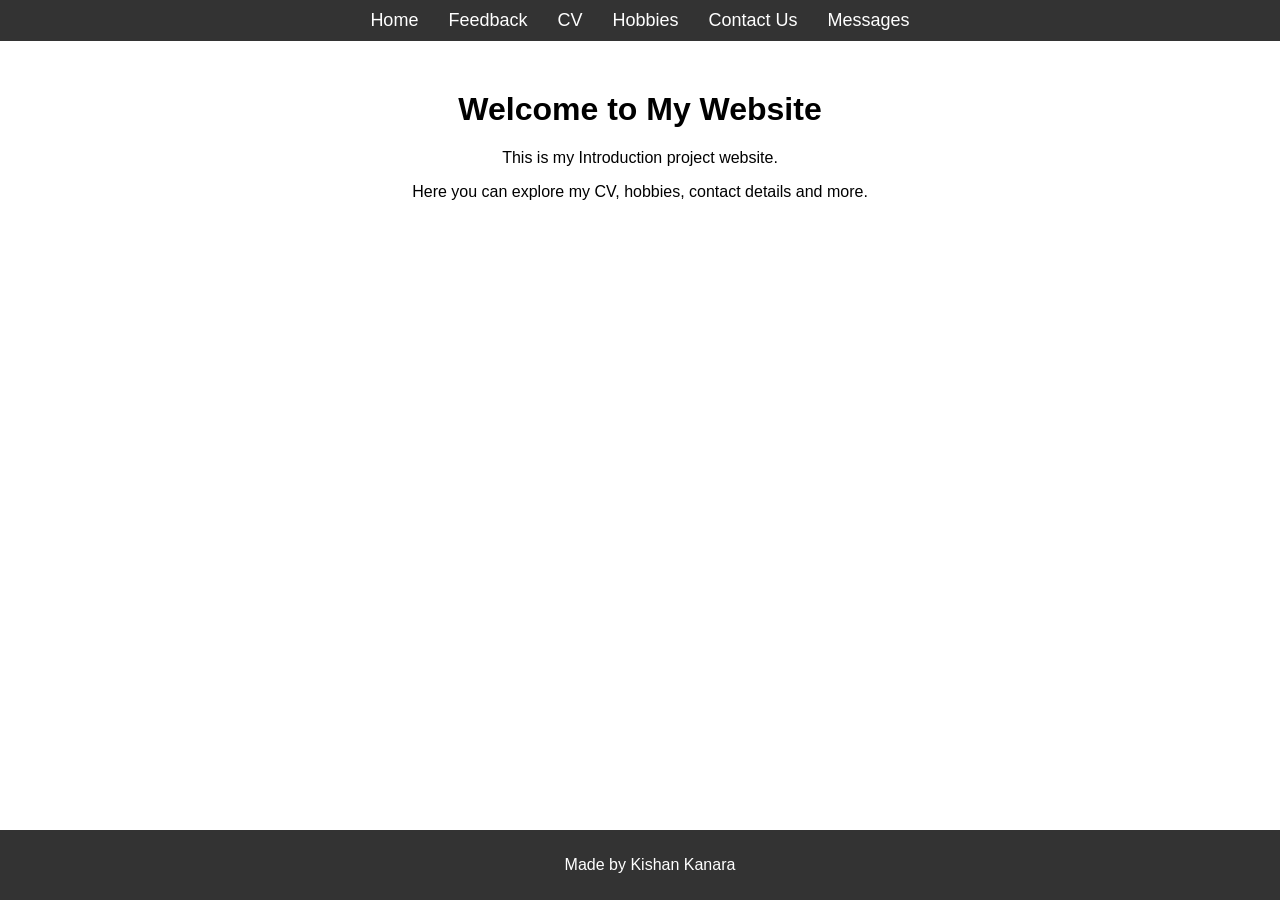
<file: index.html>
<!DOCTYPE html>
<html>

<head>
    <title>Home - Introduction</title>
    <link rel="stylesheet" href="css/style.css">
</head>

<body>

    <nav>
        <ul>
            <li><a href="index.html">Home</a></li>
            <li><a href="feedback.html">Feedback</a></li>
            <li><a href="cv.html">CV</a></li>
            <li><a href="hobbies.html">Hobbies</a></li>
            <li><a href="contactUs.html">Contact Us</a></li>
            <li><a href="messages.html">Messages</a></li>
        </ul>
    </nav>

    <div class="container">
        <h1>Welcome to My Website</h1>
        <p>This is my Introduction project website.</p>
        <p>Here you can explore my CV, hobbies, contact details and more.</p>
    </div>

    <footer>
        <p>Made by Kishan Kanara</p>
    </footer>

</body>

</html>
</file>
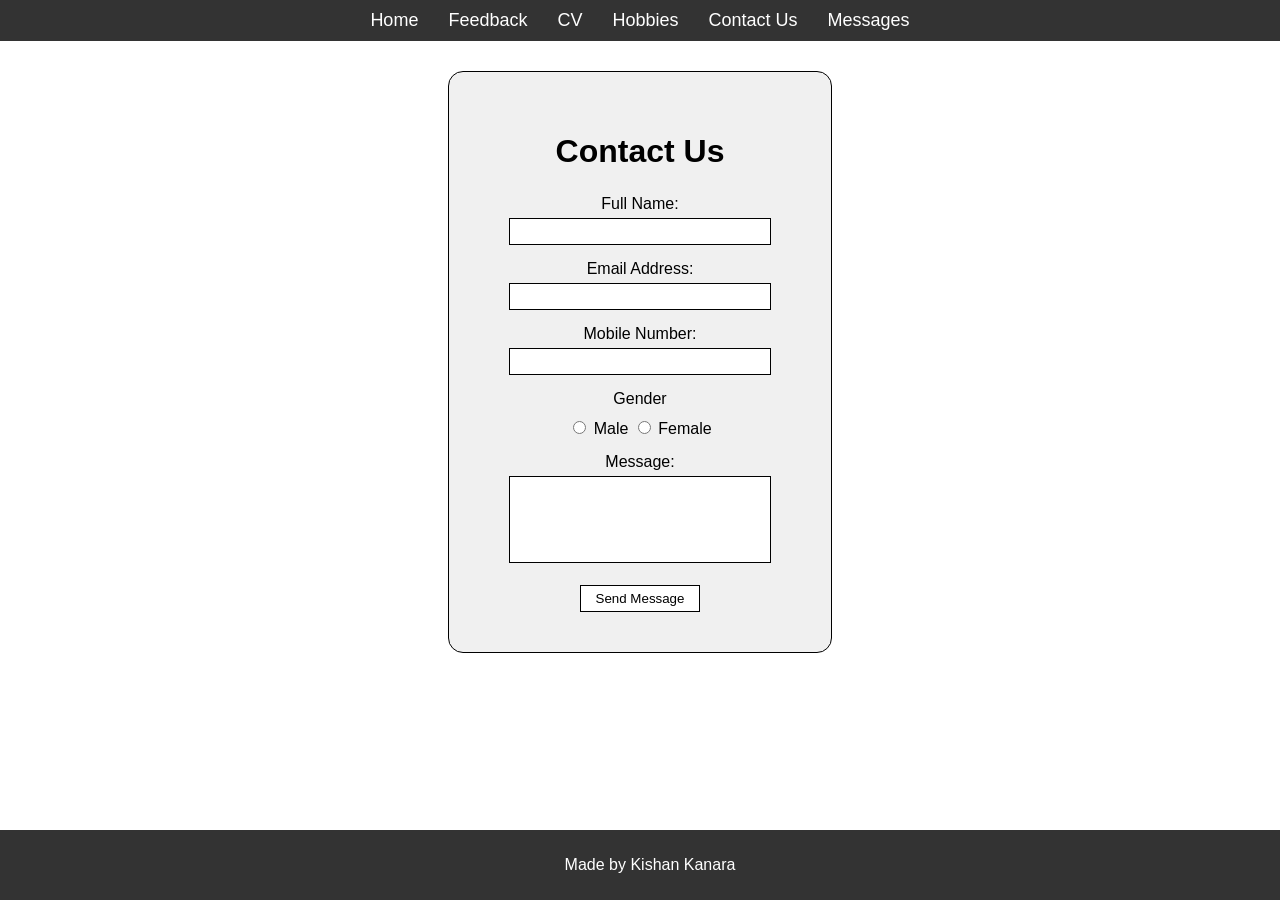
<file: contactUs.html>
<!DOCTYPE html>
<html>
<head>
    <title>Contact Us</title>
    <link rel="stylesheet" href="css/style.css">
    <link rel="stylesheet" href="css/contactUs.css">
</head>
<body>

    <nav>
        <ul>
            <li><a href="index.html">Home</a></li>
            <li><a href="feedback.html">Feedback</a></li>
            <li><a href="cv.html">CV</a></li>
            <li><a href="hobbies.html">Hobbies</a></li>
            <li><a href="contactUs.html">Contact Us</a></li>
            <li><a href="messages.html">Messages</a></li>
        </ul>
    </nav>

    <div class="container">
        <h1>Contact Us</h1>

        <form>
            <label>Full Name:</label>
            <input type="text">

            <label>Email Address:</label>
            <input type="email">

            <label>Mobile Number:</label>
            <input type="text">

            <label>Gender</label>
            <div class="gender">
                <input type="radio" name="gender"> Male
                <input type="radio" name="gender"> Female
            </div>

            <label>Message:</label>
            <textarea rows="5"></textarea><br><br>

            <button type="submit">Send Message</button>
        </form>
    </div>

    <footer>
        <p>Made by Kishan Kanara</p>
    </footer>

</body>
</html>
</file>
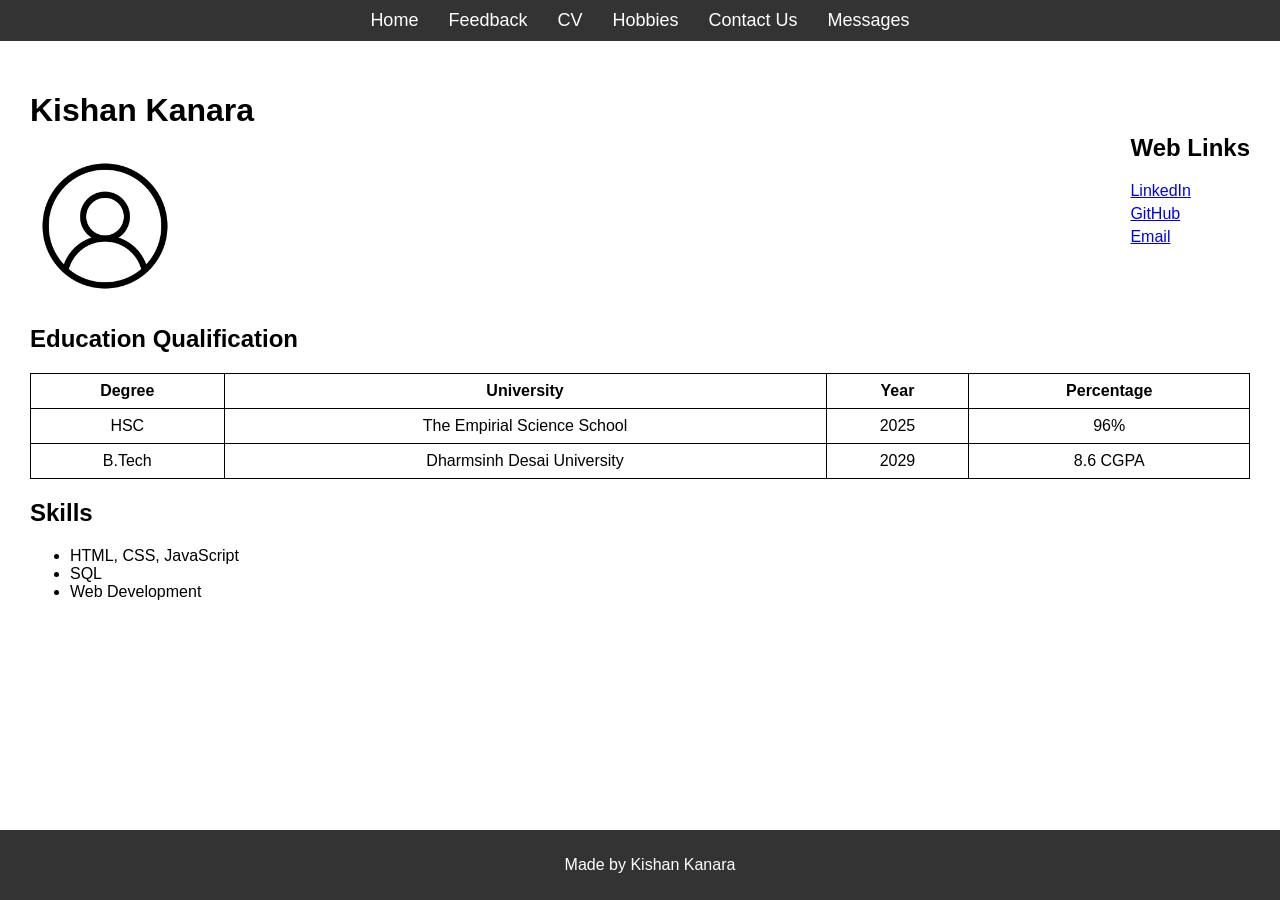
<file: cv.html>
<!DOCTYPE html>
<html lang="en">

<head>
    <meta charset="UTF-8">
    <title>CV</title>
    <link rel="stylesheet" href="css/style.css">
    <link rel="stylesheet" href="css/cv.css">
</head>

<body>

    <nav>
        <ul>
            <li><a href="index.html">Home</a></li>
            <li><a href="feedback.html">Feedback</a></li>
            <li><a href="cv.html">CV</a></li>
            <li><a href="hobbies.html">Hobbies</a></li>
            <li><a href="contactUs.html">Contact Us</a></li>
            <li><a href="messages.html">Messages</a></li>
        </ul>
    </nav>

    <div class="cv-container">

        <div class="user">
            <div class="info">
                <h1>Kishan Kanara</h1>
                <img src="images/profile.png" alt="Profile" width="150">
            </div>

            <div class="links">
                <h2>Web Links</h2>
                <ul>
                    <li><a href="#">LinkedIn</a></li>
                    <li><a href="#">GitHub</a></li>
                    <li><a href="#">Email</a></li>
                </ul>
            </div>
        </div>

        <h2>Education Qualification</h2>
        <table>
            <tr>
                <th>Degree</th>
                <th>University</th>
                <th>Year</th>
                <th>Percentage</th>
            </tr>
            <tr>
                <td>HSC</td>
                <td>The Empirial Science School</td>
                <td>2025</td>
                <td>96%</td>
            </tr>
            <tr>
                <td>B.Tech</td>
                <td>Dharmsinh Desai University</td>
                <td>2029</td>
                <td>8.6 CGPA</td>
            </tr>
        </table>

        <h2>Skills</h2>
        <ul>
            <li>HTML, CSS, JavaScript</li>
            <li>SQL</li>
            <li>Web Development</li>
        </ul>

    </div>

    <footer>
        <p>Made by Kishan Kanara</p>
    </footer>

</body>

</html>
</file>
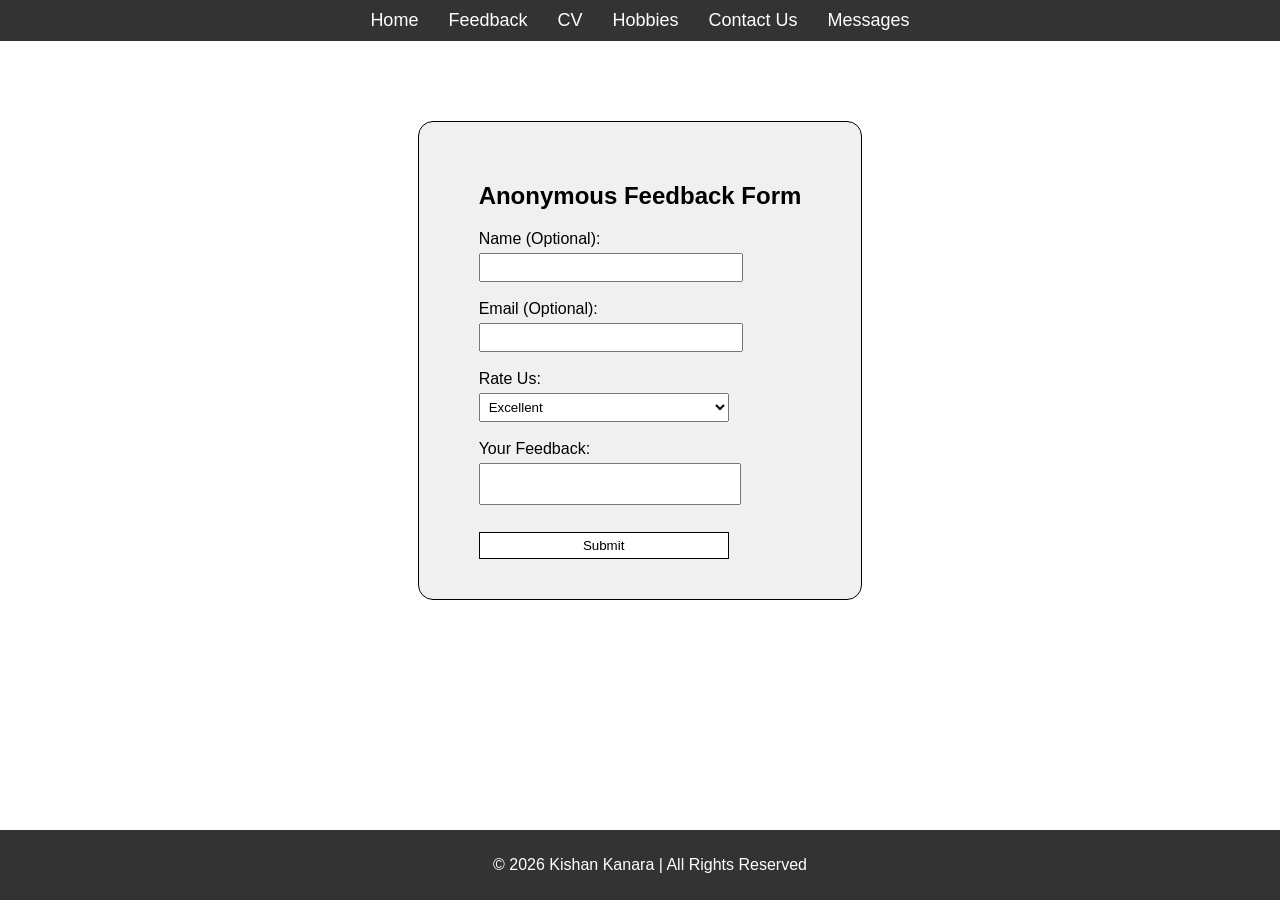
<file: feedback.html>
<!DOCTYPE html>
<html>

<head>
    <title>Feedback</title>
    <link rel="stylesheet" href="css/feedback.css">
    <link rel="stylesheet" href="css/style.css">
</head>

<body>

    <nav>
        <ul>
            <li><a href="index.html">Home</a></li>
            <li><a href="feedback.html">Feedback</a></li>
            <li><a href="cv.html">CV</a></li>
            <li><a href="hobbies.html">Hobbies</a></li>
            <li><a href="contactUs.html">Contact Us</a></li>
            <li><a href="messages.html">Messages</a></li>
        </ul>
    </nav>

    <div class="form-box">

        <h2>Anonymous Feedback Form</h2>

        <form method="post">

            <label>Name (Optional):</label><br>
            <input type="text"><br><br>

            <label>Email (Optional):</label><br>
            <input type="email"><br><br>

            <label>Rate Us:</label><br>
            <select>
                <option>Excellent</option>
                <option>Good</option>
                <option>Average</option>
                <option>Poor</option>
            </select><br><br>

            <label>Your Feedback:</label><br>
            <textarea required></textarea><br><br>

            <input type="submit" value="Submit">
        </form>

    </div>

    <!-- Footer -->
    <footer>
        <p>© 2026 Kishan Kanara | All Rights Reserved</p>
    </footer>

</body>

</html>
</file>
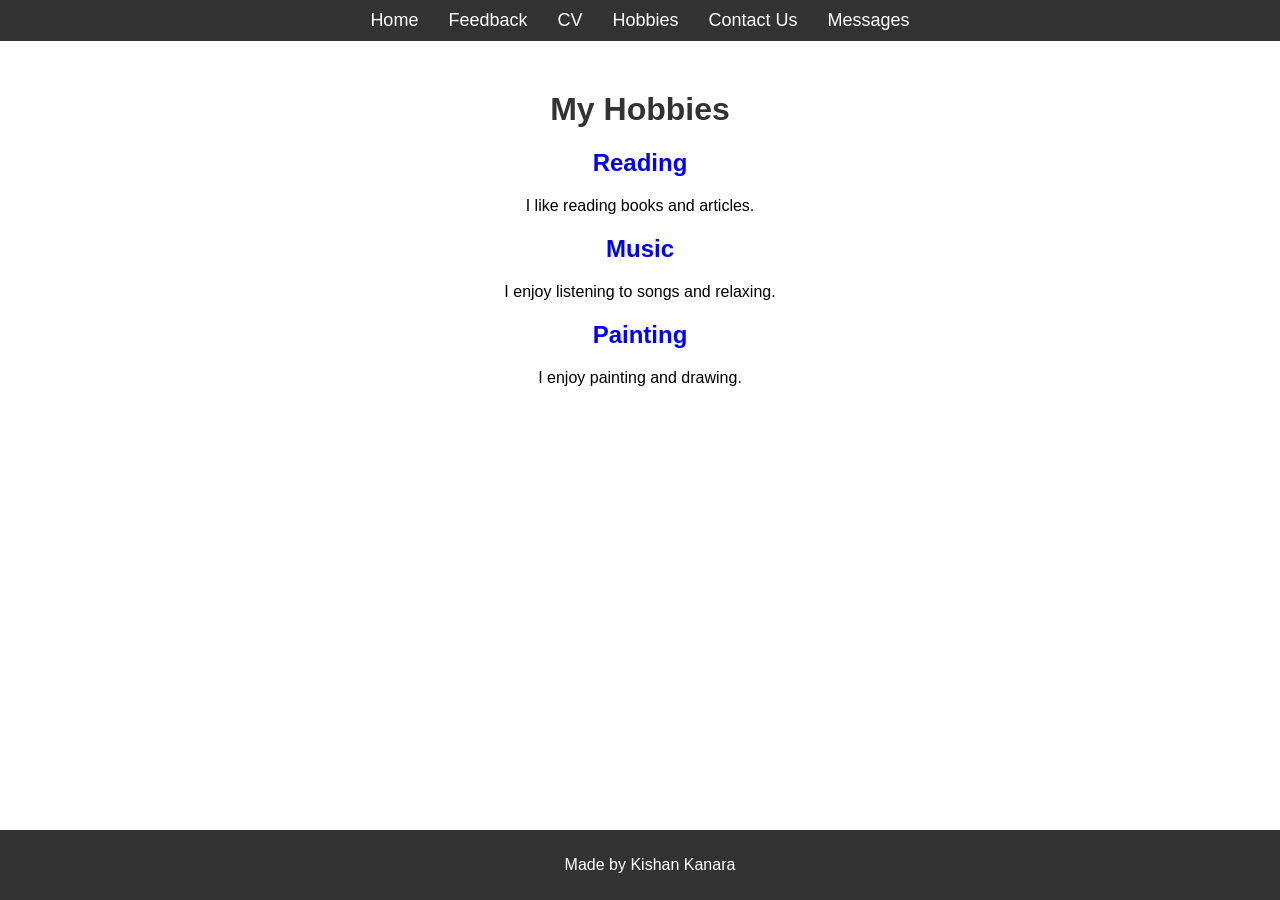
<file: hobbies.html>
<!DOCTYPE html>
<html>

<head>
    <title>Hobbies</title>
    <link rel="stylesheet" href="css/style.css">
    <link rel="stylesheet" href="css/hobbies.css">
</head>

<body>

    <nav>
        <ul>
            <li><a href="index.html">Home</a></li>
            <li><a href="feedback.html">Feedback</a></li>
            <li><a href="cv.html">CV</a></li>
            <li><a href="hobbies.html">Hobbies</a></li>
            <li><a href="contactUs.html">Contact Us</a></li>
            <li><a href="messages.html">Messages</a></li>
        </ul>
    </nav>

    <div class="container">

        <h1>My Hobbies</h1>

        <h2>Reading</h2>
        <p>I like reading books and articles.</p>

        <h2>Music</h2>
        <p>I enjoy listening to songs and relaxing.</p>

        <h2>Painting</h2>
        <p>I enjoy painting and drawing.</p>

    </div>

    <footer>
        <p>Made by Kishan Kanara</p>
    </footer>

</body>

</html>
</file>
<file: css/style.css>
body {
    margin: 0;
    font-family: Arial;

}

nav {
    background-color: #333;
    padding: 10px;
}

nav ul {
    list-style: none;
    display: flex;
    justify-content: center;
    margin: 0;
    padding: 0;
}

nav ul li {
    margin: 0 15px;
}

nav ul li a {
    color: white;
    text-decoration: none;
    font-size: 18px;
}

nav ul li a:hover {
    color: yellow;
}

.container {
    text-align: center;
    margin: 50px;
}

footer {
    background-color: #333;
    color: white;
    text-align: center;
    padding: 10px;
    position: fixed;
    bottom: 0;
    width: 100%;
}
</file>
<file: css/contactUs.css>
.container {
    background-color: #f0f0f0;
    margin: 30px auto;
    width: fit-content;
    padding: 40px 60px;
    border: 1px solid black;
    border-radius: 15px;
}

h1 {
    margin-bottom: 25px;
}

label {
    display: block;
    margin-top: 15px;
    font-size: 16px;
}

input[type="text"],
input[type="email"],
textarea {
    width: 250px;
    padding: 5px;
    margin-top: 5px;
    border: 1px solid black;
}

.gender {
    margin-top: 10px;
}

textarea {
    resize: none;
}

button {
    background: white;
    border: 1px solid black;
    cursor: pointer;
    padding: 5px 15px;
}
</file>
<file: css/cv.css>
.cv-container {
    padding: 30px;
    font-family: Arial;
}

.user {
    display: flex;
    justify-content: space-between;
    align-items: center;
}

.info img {
    border-radius: 50%;
}

.links ul {
    list-style: none;
    padding: 0;
}

.links ul li {
    margin: 5px 0;
}

table {
    width: 100%;
    border-collapse: collapse;
    margin-top: 15px;
}

table, th, td {
    border: 1px solid black;
}

th, td {
    padding: 8px;
    text-align: center;
}
</file>
<file: css/feedback.css>
.form-box {
    background-color: #f0f0f0;
    margin: 80px auto;
    width: fit-content;
    padding: 40px 60px;
    border: 1px solid black;
    border-radius: 15px;
}

input, textarea, select {
    width: 250px;
    padding: 5px;
    margin-top: 5px;
}

textarea {
    resize: none;
}

input[type="submit"] {
    background: white;
    border: 1px solid black;
    cursor: pointer;
    padding: 5px 15px;
}
</file>
<file: css/hobbies.css>
h1 {
    color: #333;
}

h2 {
    color: blue;
}

p {
    font-size: 16px;
}
</file>
